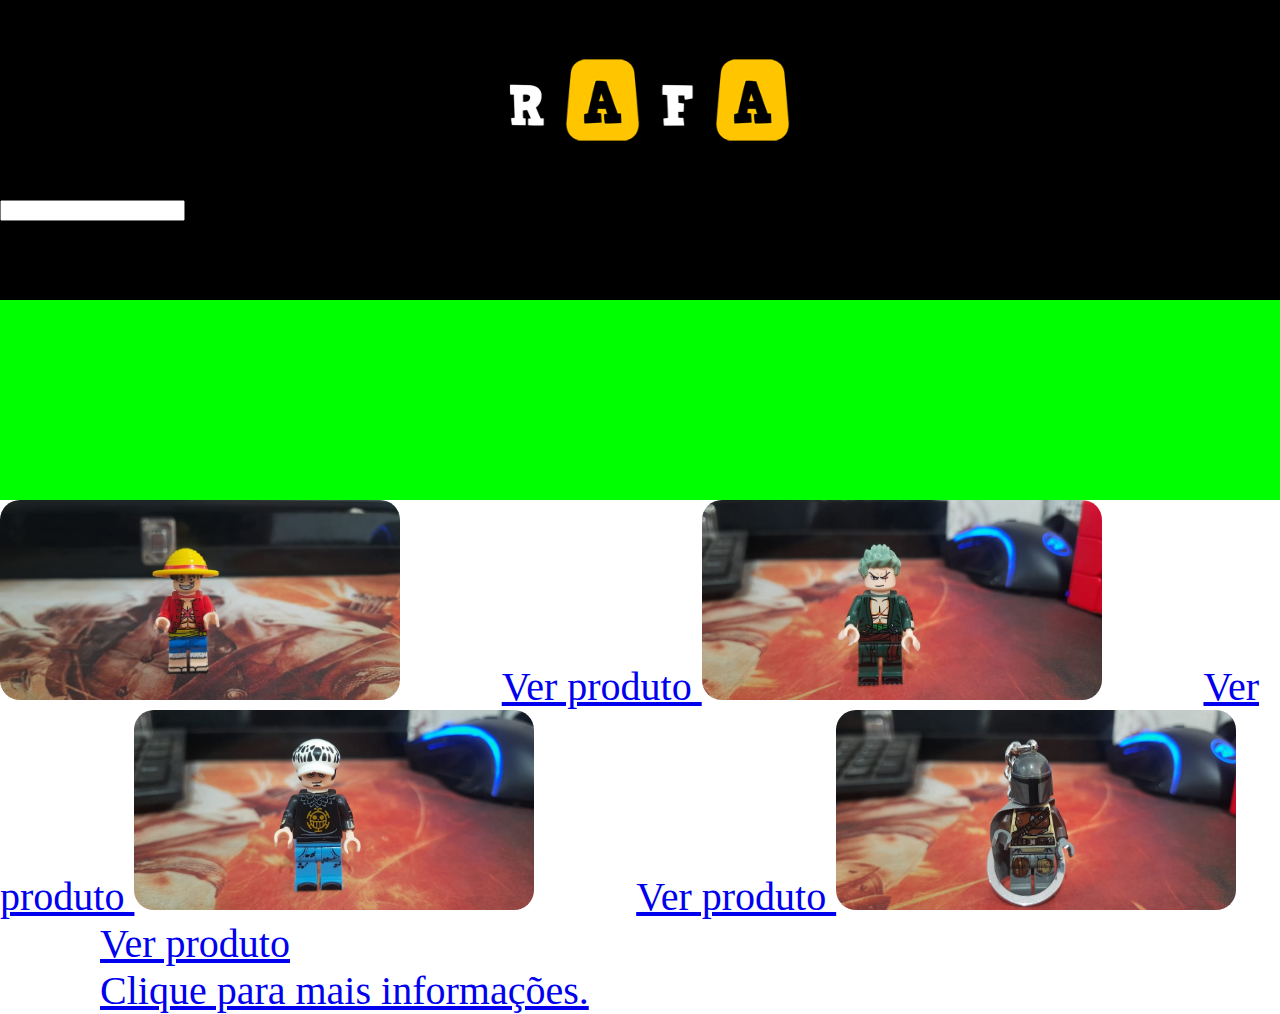
<file: index.html>
<!DOCTYPE html>
<html>
  <head>
    <meta charset="UTF-8" />
    <title>Página de teste</title>
    <link rel="stylesheet" href="./index.css" />
  </head>

  <body>
    <header>
    <div class="navbar">
      <img class="rafalogo" src="./fotos/logo.png" />
        <input type="search" name="pesquisa">
    </div>
  </header>
    <div class="photo"></div>

    <div class="content"></div>

    <div class="footer"></div>
    <div class="imagenslego">
      <img
        class="imagemluffy"
        src="./fotos/luffy/luffy (1).jpeg"
        alt="Img do luffy"
      />
      <a class="luffy" href="./luffy.html">Ver produto </a>

      <img
        class="imagemzoro"
        src="./fotos/zoro/WhatsApp%20Image%202023-03-11%20at%2011.28.57.jpeg"
        alt="Img do zoro"
      />
      <a class="zoro" href="./zoro.html">Ver produto </a>

      <img
        class="imagemlaw"
        src="./fotos/law/WhatsApp%20Image%202023-03-11%20at%2012.02.16.jpeg"
        alt="Img do law"
      />
      <a class="law" href="./law.html">Ver produto </a>

      <img
        class="imagemmanda"
        src="./fotos/mandaloriano/WhatsApp%20Image%202023-03-11%20at%2012.02.26.jpeg"
        alt="Img do mandaloriano"
      />
      <a class="mandaloriano" href="./mandaloriano.html">Ver produto </a>
    </div>
    <footer class="rodapé">
      <div>
        <a class="mandaloriano"
        href="https://www.gov.br/acessoainformacao/pt-br/assuntos/conheca-seu-direito">
        Clique para mais informações. </a>
      </div>
    </footer>
  </body>
</html>
</file>
<file: index.css>
body {
  margin: 0px;
  font-size: 7px;
}

.navbar {
  width: 100%;
  height: 300px;
  background-color: black;
}
.rafalogo {
  width: 300px;
  height: 200px;
  margin-left: auto;
  margin-right: auto;
  display: block;
}
.pesquisa {
  padding-left: 40%;
  margin-left: auto;
  margin-right: auto;
  display: block;
}

.navbar__titulo {
  text-align: center;
  width: 400px;
}

.photo {
  width: 100%;
  height: 200px;
  background-color: #00ff00;
}
.imagenslego{
  float: left;
}
.imagemluffy {
  width: 400px;
  height: 200px;
  border-radius: 20px;
}
.imagemzoro {
  width: 400px;
  height: 200px;
  border-radius: 20px;
}
.luffy {
  font-size: 40px;
  padding-left: 100px;
}
.zoro {
  font-size: 40px;
  padding-left: 100px;
}
.imagemlaw {
  width: 400px;
  height: 200px;
  border-radius: 20px;
}
.law {
  font-size: 40px;
  padding-left: 100px;
}
.imagemmanda {
  width: 400px;
  height: 200px;
  border-radius: 20px;
}
.mandaloriano {
  font-size: 40px;
  padding-left: 100px;
}
</file>
